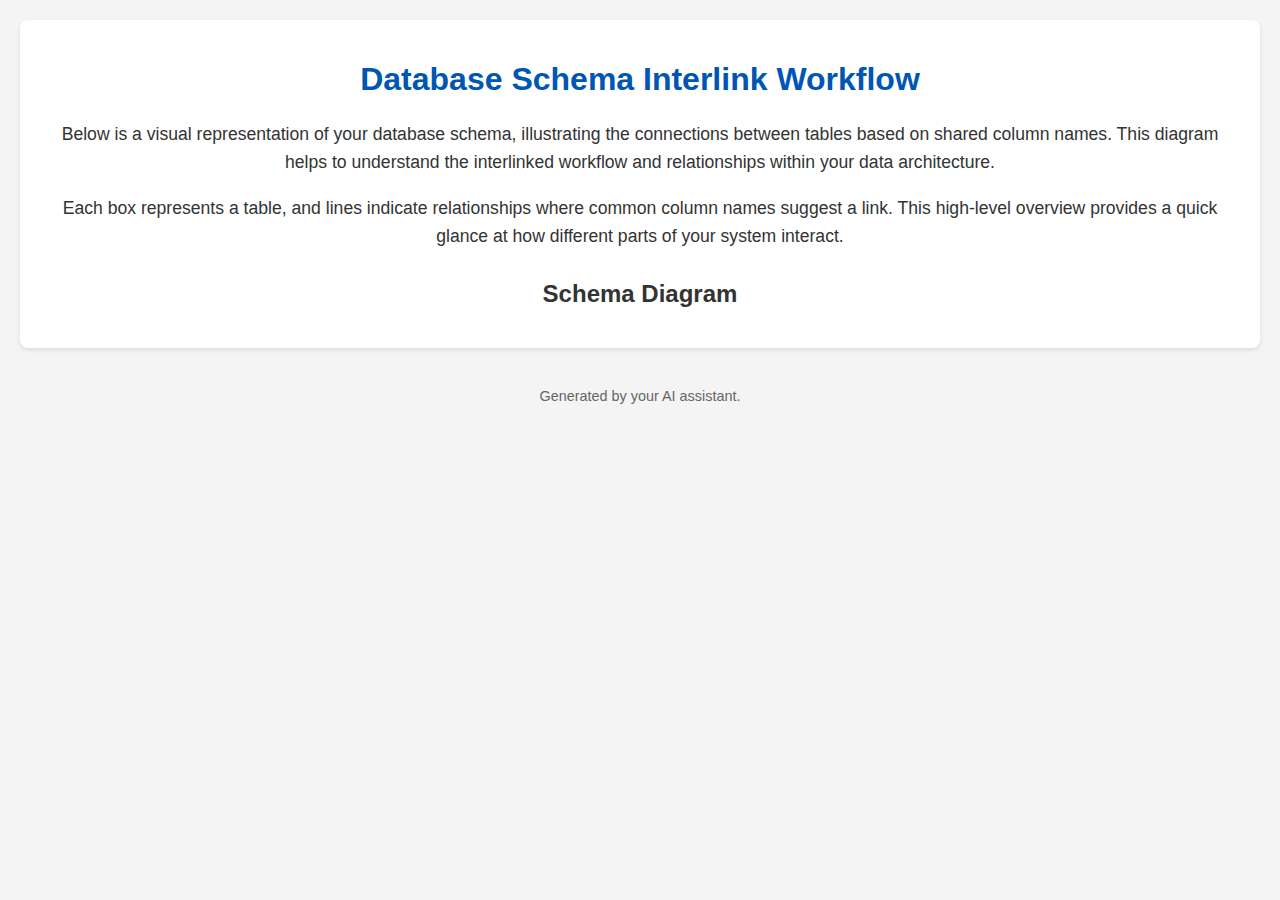
<file: table_info/templates/arch.html>
<!DOCTYPE html>
<html lang="en">
<head>
    <meta charset="UTF-8">
    <meta name="viewport" content="width=device-width, initial-scale=1.0">
    <title>Database Schema Workflow</title>
    <style>
        body {
            font-family: Arial, sans-serif;
            margin: 20px;
            background-color: #f4f4f4;
            color: #333;
        }
        h1 {
            color: #0056b3;
            text-align: center;
        }
        .container {
            max-width: 1200px;
            margin: 0 auto;
            background-color: #fff;
            padding: 20px;
            border-radius: 8px;
            box-shadow: 0 2px 4px rgba(0,0,0,0.1);
        }
        .description {
            margin-bottom: 30px;
            text-align: center;
            font-size: 1.1em;
            line-height: 1.6;
        }
        .schema-diagram {
            text-align: center;
            margin-top: 30px;
        }
        img {
            max-width: 100%;
            height: auto;
            border: 1px solid #ddd;
            border-radius: 5px;
        }
        footer {
            text-align: center;
            margin-top: 40px;
            font-size: 0.9em;
            color: #666;
        }
    </style>
</head>
<body>
    <div class="container">
        <h1>Database Schema Interlink Workflow</h1>
        <div class="description">
            <p>Below is a visual representation of your database schema, illustrating the connections between tables based on shared column names. This diagram helps to understand the interlinked workflow and relationships within your data architecture.</p>
            <p>Each box represents a table, and lines indicate relationships where common column names suggest a link. This high-level overview provides a quick glance at how different parts of your system interact.</p>
        </div>
        <div class="schema-diagram">
            <h2>Schema Diagram</h2>
            
        </div>
    </div>
    <footer>
        <p>Generated by your AI assistant.</p>
    </footer>
</body>
</html>
</file>
